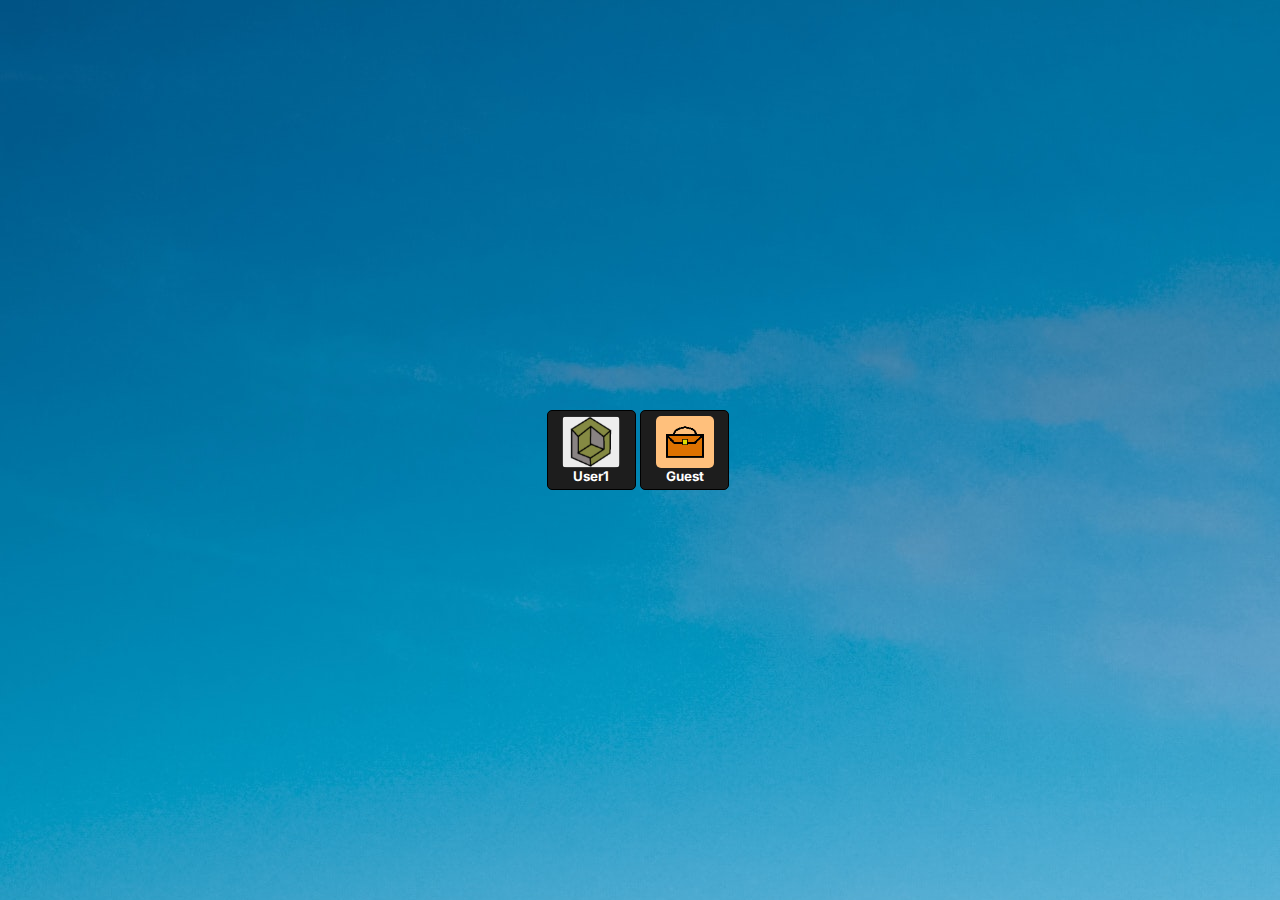
<file: index.html>
<html lang="en">
<head>
<link href="https://fonts.googleapis.com/css2?family=Inter:wght@400;500;600;700&display=swap" rel="stylesheet">
<style type="text/css">
* {
	padding: 0;
	margin: 0;
	overflow: hidden;
	font-family: Inter;
	text-align: center;
	color: #fff;
}
.options {
	height: 100%;
	width: 100%;
	position: absolute;
	display: flex;
	justify-content: center;
	align-items: center;
}
section {
	height: 100%;
	width: 100%;
	z-index: 2;
	background-color: #1d1d1d;
	background-image: url("bg.jpg");
}
button {
	padding: 5px;
	float: middle;
	font-weight: bold;
	width: 89.31;
	border-radius: 5px;
	border: black solid 1px;
	transition: all 0.2s ease;
	z-index: 1;
	position: relative;
	color: white;
	background-color: #1d1d1d;
}
button img {
	border-radius: 5px;
}
nav {
	display: inline-block;
}
li {
    float: left;
    display: block;
}
button:hover {
	background-color: #2e2e2e;
	transition: all 0.2s ease;
	color: white;
	border: white solid 1px;
}
</style>
</head>
<body><section class="container">
	<div class="options">
		
		<nav><ul>
		<li><a href="kaostest.html"><button onmouseover="loginuser1()"><img src="Icons/user.png" style="height: 52; width: 58;"></img>User1</button></a>&nbsp;</li>
		<li><a href="guest.html"><button onmouseover="loginguest()"><img src="Icons/guest.png" style="height: 52; width: 58;"></img>Guest</button></a>&nbsp;</li>
		</ul></nav></div>
</section>
</body>
</html>
</file>
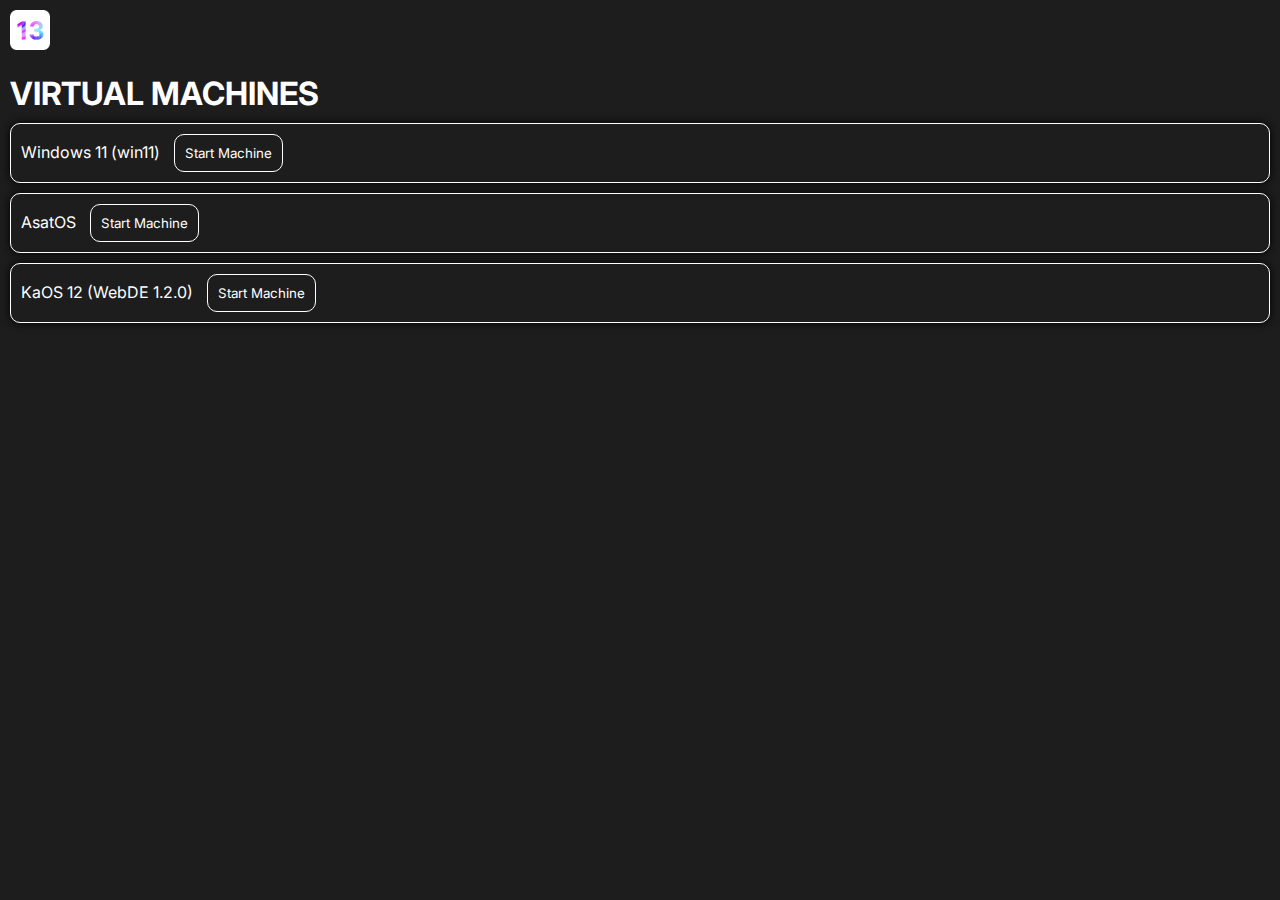
<file: KaOSVM.html>
<!DOCTYPE html>
<html>
    <head>
        <link rel="stylesheet" href="./KaOSVM.css">
        <title>KaOS VM</title>
        <meta name="viewport" content="width=device-width, initial-scale=1.0">
        <link href="https://fonts.googleapis.com/css2?family=Inter:wght@400;500;600;700&display=swap" rel="stylesheet">
    </head>
    <body>
        <header>
            <img class="logo" src="./KaOS13Logo.png" height="40"></img>
        </header>
        <div class="main-class">
            <h1 style="text-transform: uppercase;">virtual machines</h1>
            <div class="vm-menu">
                <p>Windows 11 (win11)</p>
                <button onclick="window.location.href = 'KaOSVMClient.html?os=https://win11.blueedge.me/'">Start Machine</button>
            </div>
            <div class="vm-menu">
                <p>AsatOS</p>
                <button onclick="window.location.href = 'KaOSVMClient.html?os=https://bobuxstation.github.io/AsatOS'">Start Machine</button>
            </div>
            <div class="vm-menu">
                <p>KaOS 12 (WebDE 1.2.0)</p>
                <button onclick="window.location.href = 'KaOSVMClient.html?os=https://zeankundev.github.io/KaOS/setup'">Start Machine</button>
            </div>
        </div>
    </body>
</html>
</file>
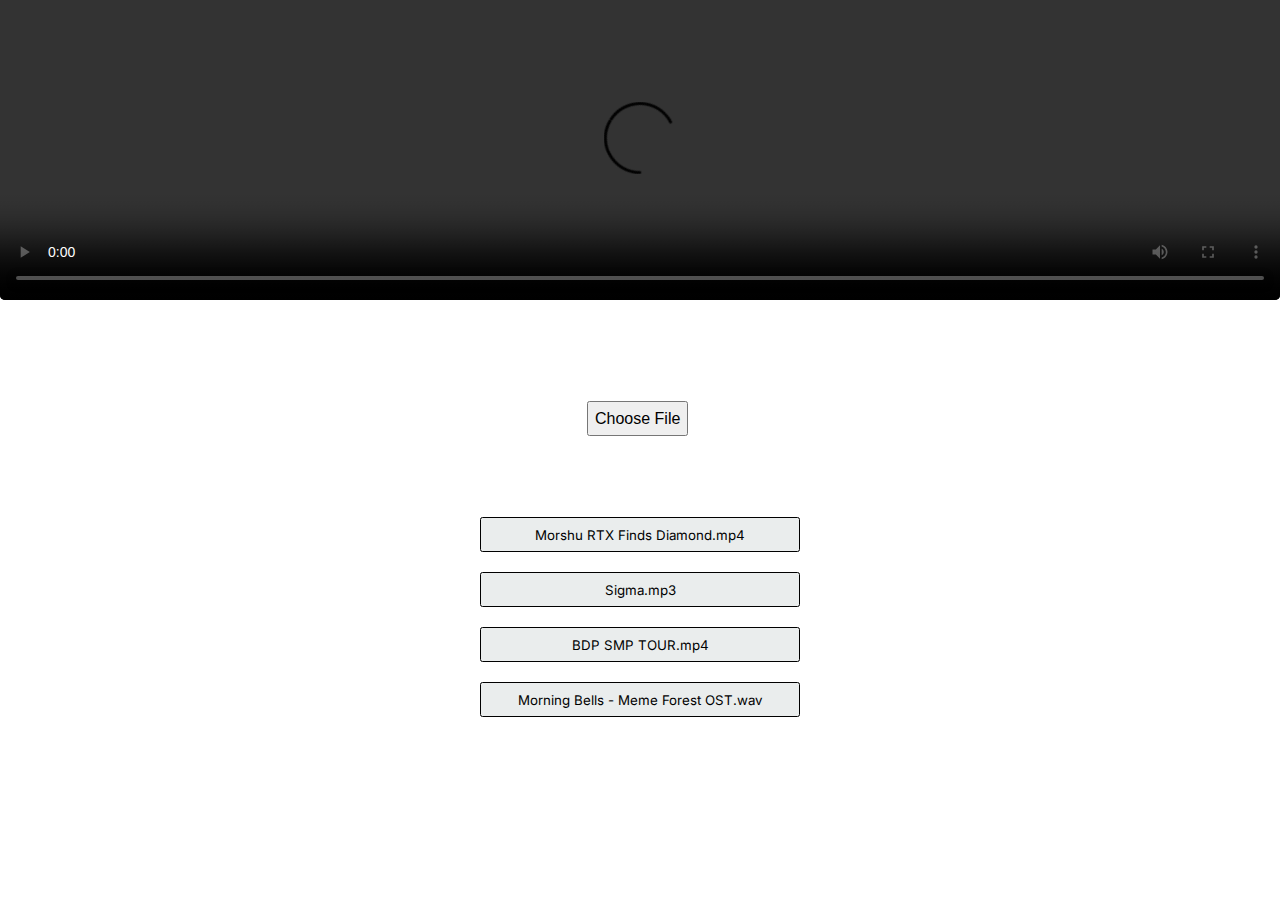
<file: MEDIA.html>
<html>
    <head>
        <script type="text/javascript" src="media.js"></script>
        <link href="https://fonts.googleapis.com/css2?family=Inter:wght@400;500;600;700&display=swap" rel="stylesheet">
        <style>
        * {
            margin: 0;
            padding: 0;
            cursor: url('medias/mouse.png'), auto;
            text-align: center;
            font-family: Inter;
        }
        button {
            padding: 1.5px;
            background-color: #EAEDED;
            width: 25%;
            border-radius: 2.5px;
            height: 35px;
            border: black solid 1px
        }
input[type='file'] {
 font-size: 0;
 padding: 2px;
 cursor: url('medias/mouse.png'), auto;
}
::file-selector-button { font-size: initial; border: black solid 1px border-radius: 2.5%; height: 35px;}
        </style>
    </head>
    <body id="body" style="color: white">
        <section style="height: 615px; ">
        <div class="content"><video src="" id="mediavid" controls style="border-radius: 0px 0px 5px 5px; border: black solid 0px; width: 100%; height: 300; background-color: black;"></video>
<br><br><br>
            <h1>Custom video</h1><br>
            <input type="file" accept="video/*" onchange="custom_video(event)" id="choose"><br><br>
            <h1>Preset video</h1><br>
        <button onclick="vid1()">Morshu RTX Finds Diamond.mp4</button><br><br>
        <button onclick="vid2()">Sigma.mp3</button><br><br>
        <button onclick="vid3()">BDP SMP TOUR.mp4</button><br><br>
        <button onclick="vid4()">Morning Bells - Meme Forest OST.wav</button><br><br>
        <script type="text/javascript" src="notifications.js"></script>
    </body>
</html>
</file>
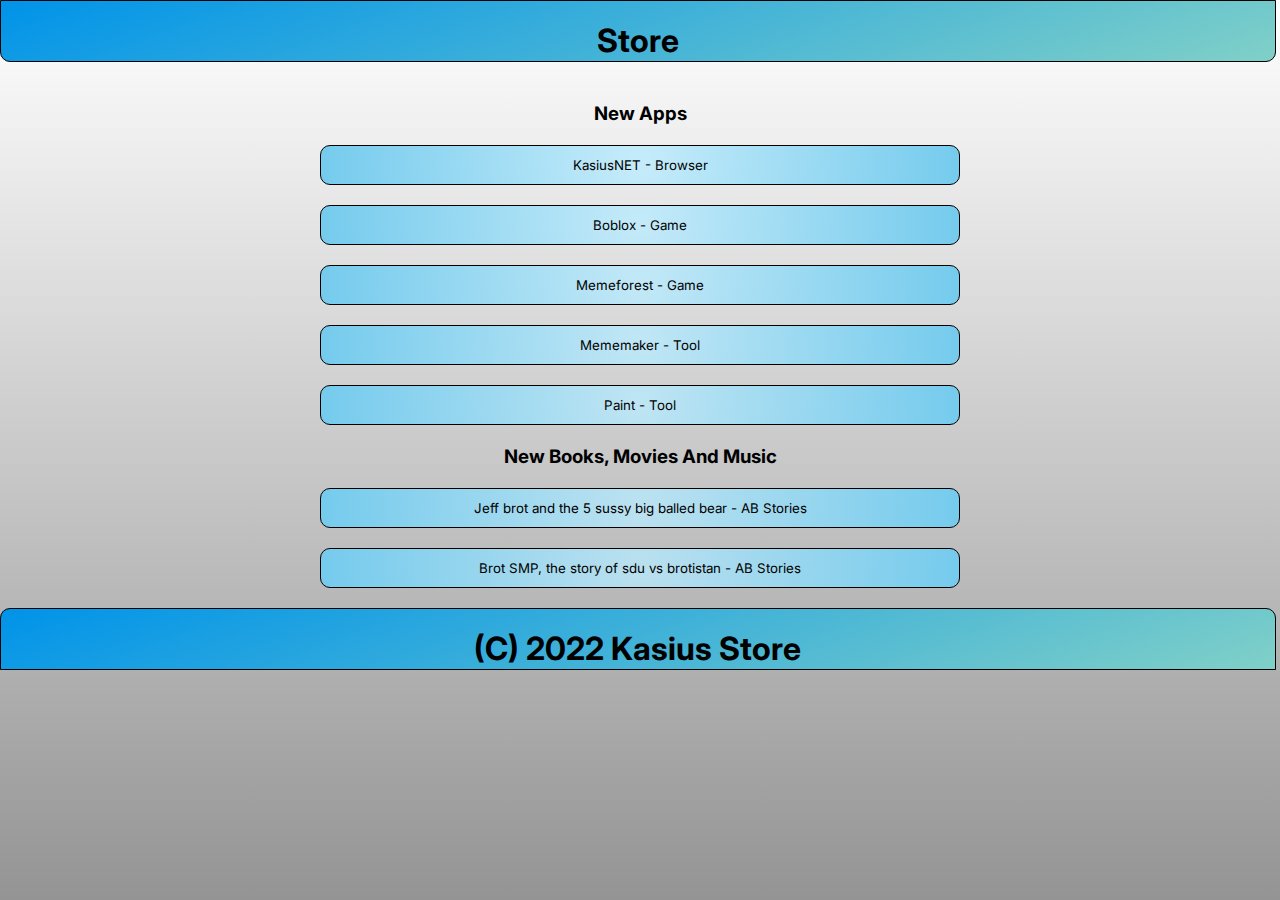
<file: store.html>
<html>
<head>
<link href="https://fonts.googleapis.com/css2?family=Inter:wght@400;500;600;700&display=swap" rel="stylesheet">
<style>
* {
    margin: 0;
    padding: 0;
    text-align: center;
    font-family: Inter;
}
button {
    padding: 10px;
    background: rgb(186,236,255);
    background: radial-gradient(circle, rgba(186,236,255,0.7567401960784313) 0%, rgba(117,203,237,1) 100%);
    width: 50%;
    border-radius: 10px;
    height: 40px;
    border: black solid 1px;
    overflow-y: hidden;
}
button:hover {
    background-color: lightblue;
}
</style>
</head>
<body id="body" style="background: rgb(255,255,255);
background: linear-gradient(180deg, rgba(255,255,255,1) 0%, rgba(148,148,148,1) 100%);">
<section style="height: 615px; ">
<div class="content"><div style="border: black solid 1px; border-radius: 0px 0px 10px 10px; width: 99.5%; height: 60px; background-color: #0093E9;
background-image: linear-gradient(160deg, #0093E9 0%, #80D0C7 100%);
 object-fit: scale-down;"><br><h1>Store</h1></div><br><br>
    <h3>New Apps</h3><br>
    <a href="Apps/KasiusNET.html"><button>KasiusNET - Browser</button></a><br><br>
    <a href="Apps/Boblox.html"><button>Boblox - Game</button></a><br><br>
    <a href="Apps/Memeforest.html"><button>Memeforest - Game</button></a><br><br>
    <a href="Apps/MEMEMAKER.html"><button>Mememaker - Tool</button></a><br><br>
    <a href="Apps/Paint.html"><button>Paint - Tool</button></a><br><br>
    <h3>New Books, Movies And Music</h3><br>
    <a href="Apps/Jeff_Brot_And_The_Five_Big_Balled_Bears.html"><button>Jeff brot and the 5 sussy big balled bear - AB Stories</button></a><br><br>
    <a href="Apps/Brotsmp_SDU_VS_BROTISTAN.html"><button>Brot SMP, the story of sdu vs brotistan - AB Stories</button></a><br><br>
    <div style="border-radius: 10px 10px 0px 0px; border: black solid 0px; width: 99.5%; height: 60px; background-color: #0093E9;
background-image: linear-gradient(160deg, #0093E9 0%, #80D0C7 100%);
 object-fit: scale-down; border: black solid 1px;"><br><h1>(C) 2022 Kasius Store</h1></div>
</body>
</html>
</file>
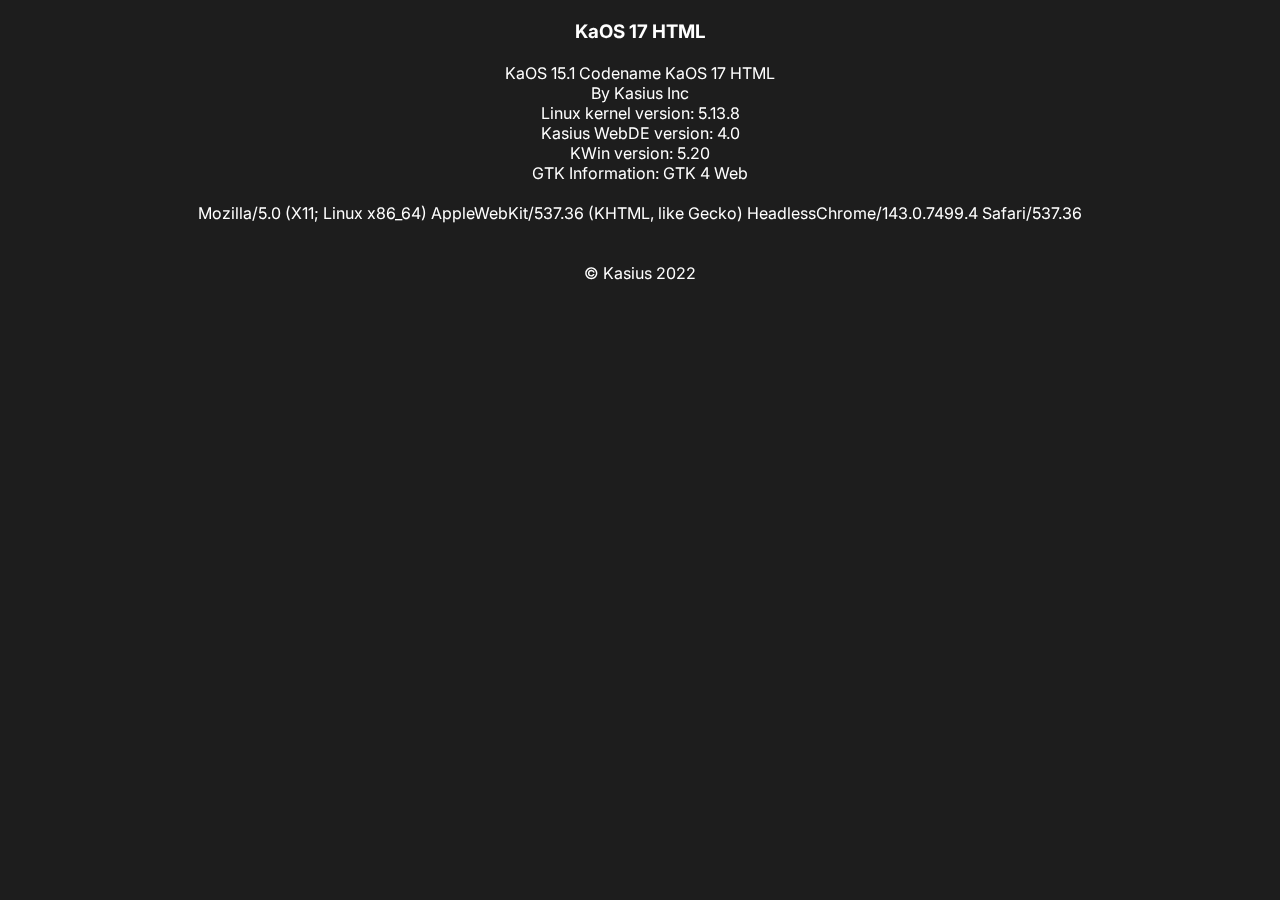
<file: version.html>
<html>
<head>
<link href="https://fonts.googleapis.com/css2?family=Inter:wght@400;500;600;700&display=swap" rel="stylesheet">
<style>
* {
    margin: 0;
    padding: 0;
    cursor: url('medias/mouse.png'), auto;
    text-align: center;
    font-family: Inter;
    overflow: hidden;
}
button {
    padding: 2px;
    background-color: lightgrey;
    width: 75%;
    border-radius: 5px;
    height: 25px;
}
</style>
</head>
<body id="body" style="background-color: #1d1d1d; color: white; backdrop-filter: blur(10px);">
<section style="height: 615px; "><br>
    <h3>KaOS 17 HTML</h3><br>
<p>KaOS 15.1 Codename KaOS 17 HTML</p>
<p>By Kasius Inc</p>
<p>Linux kernel version: 5.13.8</p>
<p>Kasius WebDE version: 4.0</p>
<p>KWin version: 5.20</p>
<p>GTK Information: GTK 4 Web</p>
<br><p id="deviceinfo"></p>
<br><br>
<p>&copy; Kasius 2022</p>
</body>
</html>
<script type="text/javascript">
    document.getElementById('deviceinfo').innerHTML = window.navigator.userAgent
</script>
</file>
<file: KaOSVM.css>
* {
    margin: 0;
    font-family: 'Inter', sans-serif !important;
    color: white;
}
body {
    background-color: #1d1d1d;
}
header {
    padding: 10px;
}
h1, h2, h3, h4, h5, h6 {
    display: inline-block;
}
.main-class {
    padding: 10px;
}
.vm-menu {
    border: 1px solid #fff;
    padding: 10px;
    border-radius: 10px;
    margin-top: 10px;
    box-shadow: 0px 0px 10px #000;
}
button {
    display: inline-block;
    background-color: #1d1d1d;
    padding: 10px;
    border: 1px solid #fff;
    border-radius: 10px;
    margin-left: 10px;
    transition: all 0.2s ease;
}
button:hover {
    background-color: #3f3f3f;
    transition: all 0.2s ease;
    box-shadow: 0px 0px 10px #000;
}
.vm-menu p {
    display: inline-block;
}
</file>
